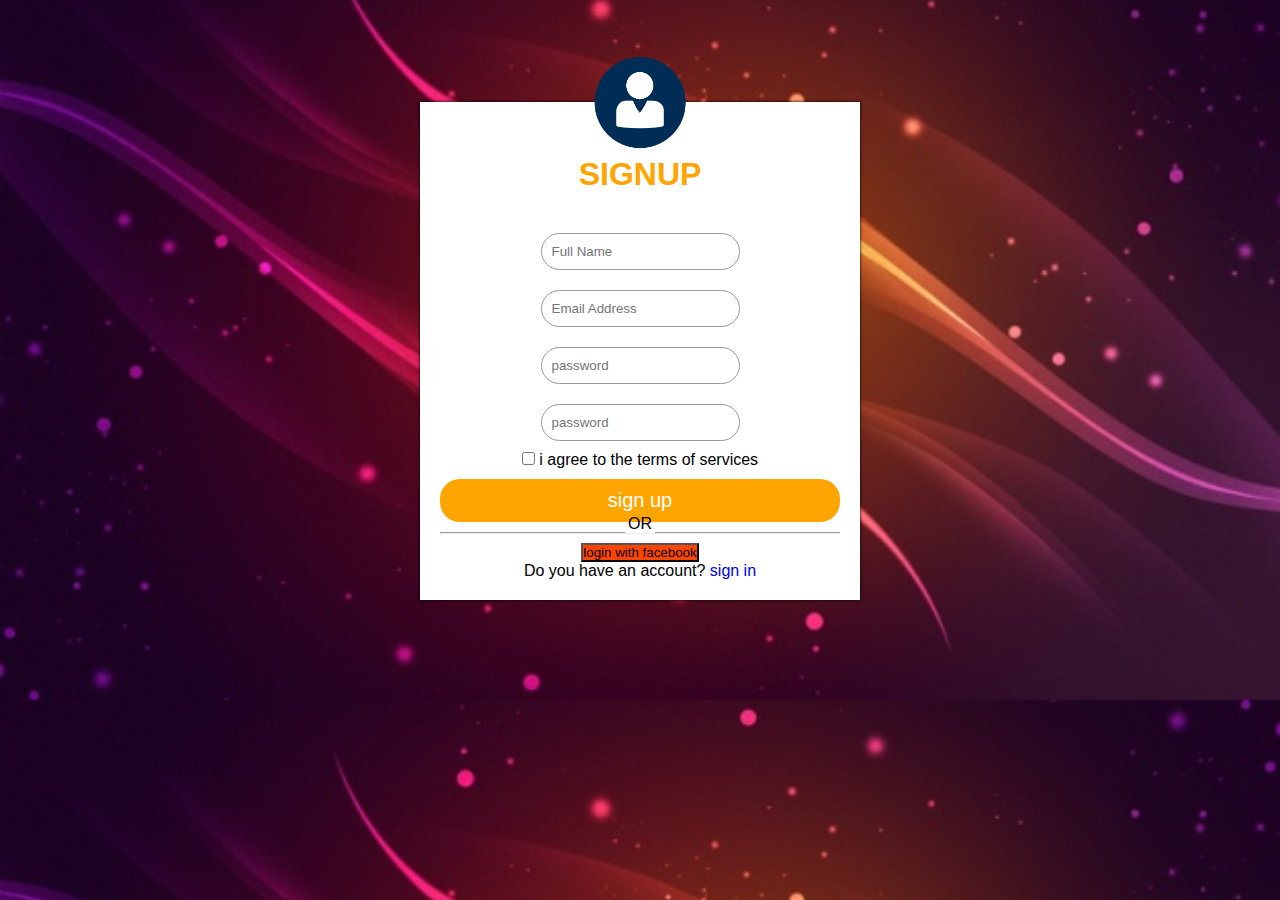
<file: index.html>
<!DOCTYPE html>
<html lang="en">
<head>
    <meta charset="UTF-8">
    <meta name="viewport" content="width=device-width, initial-scale=1.0">
    <title>Document</title>
    <link rel="stylesheet" type="text/css" href="css/style.css">
</head>
<body>
    <div class="signupform">
        <img src="image/logo.jpg" alt="">
<h1>signup</h1>
<form>
    <input class="inputbox" type="text" placeholder="Full Name"><br>
    <input class="inputbox" type="email" placeholder="Email Address"><br>
    <input class="inputbox" type="password" placeholder="password"><br>
    <input class="inputbox" type="password" placeholder="password"><br>
    <p> <span> <input type="checkbox"></span> i agree to the terms of services</p>
    <button type="button" class="signupbtn">sign up </button>
<hr>
<p class="or"> OR</p>
<button type="button" class="fbbtn">login with facebook</button>
<p>Do you have an account?<a href="sign in.html"> sign in</a></p>







</form>
    </div>
</body>
</html>
</file>
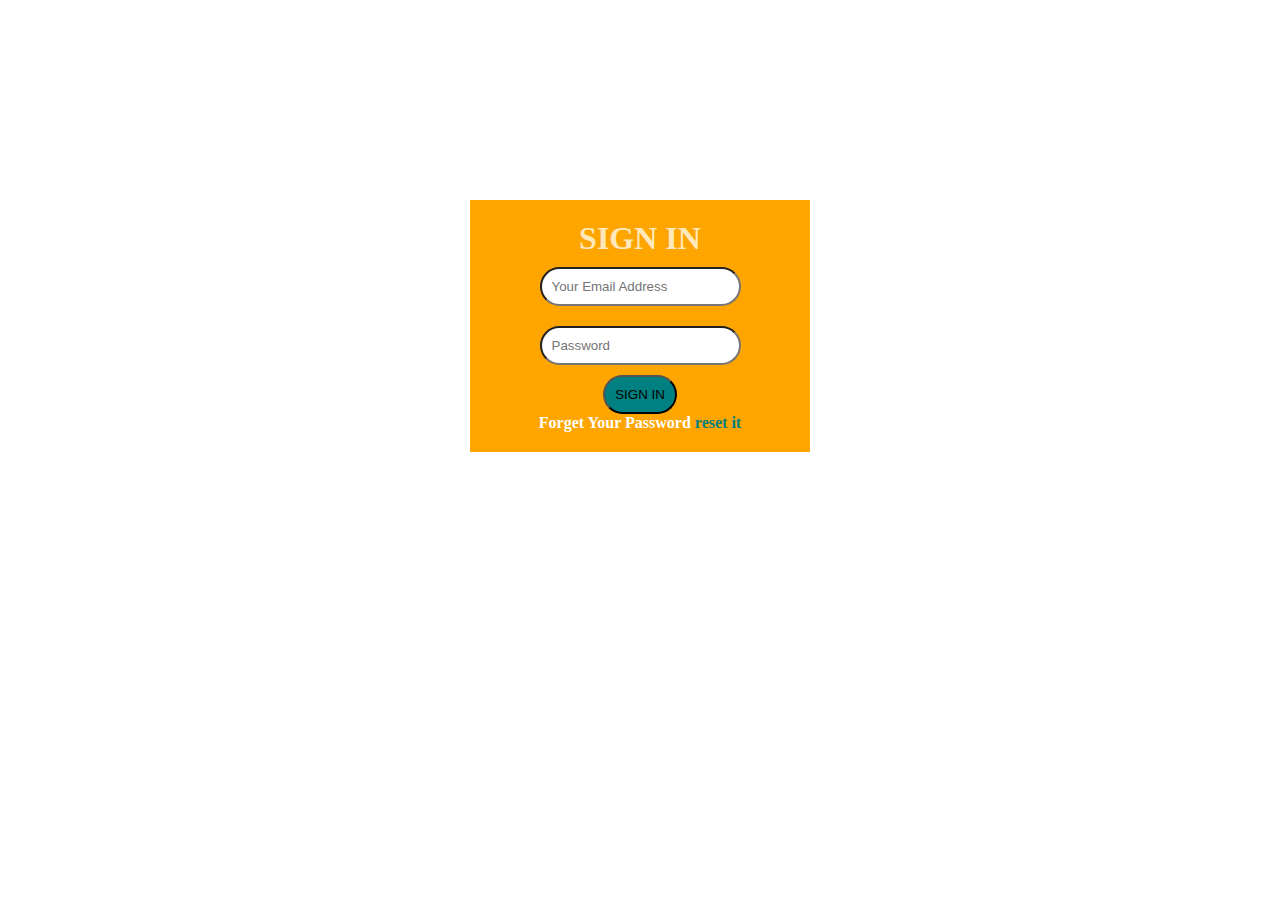
<file: sign in.html>
<!DOCTYPE html>
<html lang="en">
<head>
    <meta charset="UTF-8">
    <meta name="viewport" content="width=device-width, initial-scale=1.0">
    <title>sign in</title>
    <link rel="stylesheet" type="text/css" href="css/sign in.css">
</head>
<body>
    <div class="box">
<form>
    <h1>SIGN IN</h1>
    <input class="inputin" type="text" placeholder="Your Email Address"><br>
    <input class="inputin" type="password" placeholder="Password"><br>
    <button class="signinbtn">SIGN IN</button><br>
    <p>Forget Your Password <a href="#" class="resetbtn"> reset it</a></p>
</form>











    </div>
</body>
</html>
</file>
<file: css/style.css>
*{
    margin: 0px;
    padding: 0px;
}
body{
    font-family: sans-serif;
    background-image: url(../image/background.jpg);
    background-size: cover;
    background-position: center;
}
.signupform{
    width: 400px;
    box-shadow: 0 0 3px 0 rgba(0, 0, 0, 3);
    background: #fff;
    padding: 20px;
    margin: 8% auto 0;
    text-align: center;
}
.inputbox{
    border-radius: 20px;
    padding: 10px;
    margin: 10px 0;
    outline: none;
    border: 1px solid #999;
}
.signupform h1{
    color: orange;
    margin-bottom: 30px;
    text-transform: uppercase;
}
.signupbtn{
    color: #fff;
    width: 100%;
    padding: 10px;
    border-radius: 20px;
    font-size: 15px;
    margin: 10px 0;
    border: none;
    outline: none;
    cursor: pointer;
}
.signupbtn{
    background-color: orange;
    font-size: 20px;
}
.fbbtn{
    background-color: orangered;
}
a{
    text-decoration: none;
}
.hr{
    margin-top: 20px;
    width: 80%;
}
.or{
    background: #fff;
    width: 30px;
    margin: -19px auto 10px;
}
img{
    width: 100px;
   margin-top: -70px;
}
</file>
<file: css/sign in.css>
*{
    margin: 0px;
    padding: 0px;
}
.box{
    width: 300px;
    margin: auto;
    padding: 20px;
    text-align: center;
    margin-top: 200px;
    background-color: orange;
}
.box h1{
    color: rgba(255, 255, 248, 0.767);
    font-weight: bold;
}
.inputin{
    padding: 10px;
    margin: 10px;
    border-radius: 20px;
    outline: none;
}
.signinbtn{
    padding: 10px;
    width: 2opx;
    background-color: teal;
    border-radius: 20px;
    outline: none;
}
p{
    color: white;
    font-weight: bold;
}
.resetbtn{
    text-decoration: none;
    color: teal;
}
</file>
